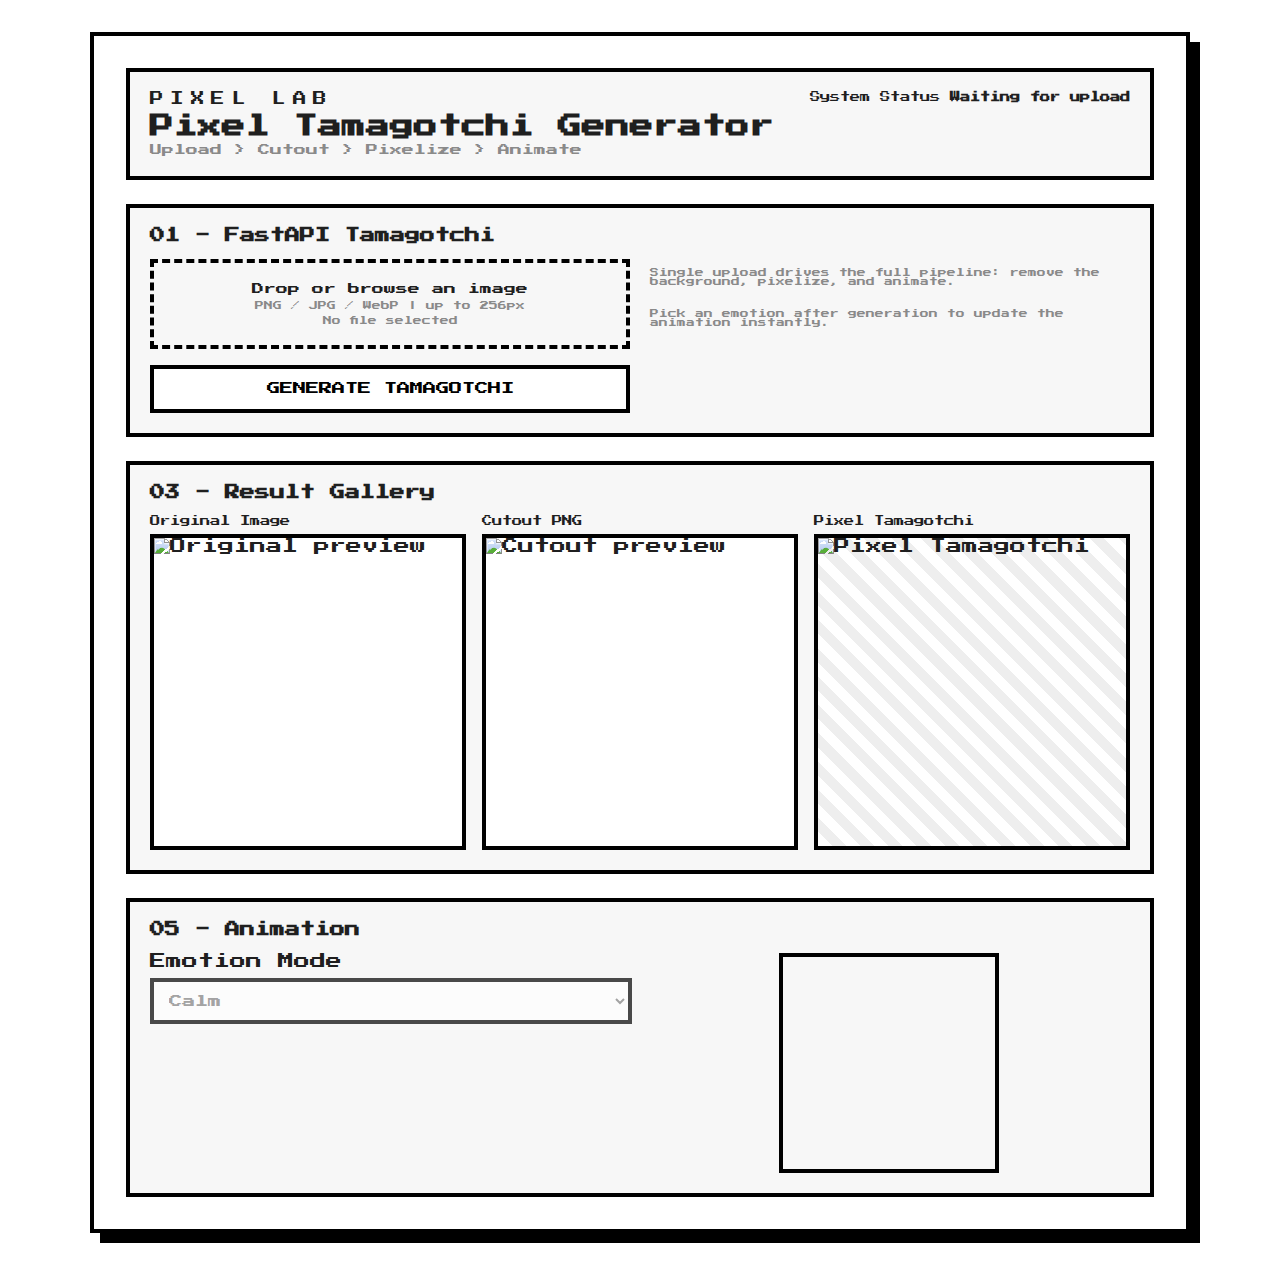
<file: index.html>
<!DOCTYPE html>
<html lang="en">
<head>
    <meta charset="UTF-8">
    <meta name="viewport" content="width=device-width, initial-scale=1.0">
    <title>Pixel Tamagotchi Lab</title>
    <link rel="stylesheet" href="style.css">
    <script type="module" src="main.js" defer></script>
</head>
<body>
    <main class="console">
        <header class="console__header">
            <div class="header__copy">
                <p class="eyebrow">PIXEL LAB</p>
                <h1>Pixel Tamagotchi Generator</h1>
                <p class="lede">Upload > Cutout > Pixelize > Animate</p>
            </div>
            <div class="header__status">
                <span class="label">System Status</span>
                <strong id="status">Waiting for upload</strong>
            </div>
        </header>

        <section class="panel panel--upload">
            <h2>01 - FastAPI Tamagotchi</h2>
            <div class="upload-grid">
                <form id="upload-form" class="upload-form">
                    <label class="file-drop" id="drop-zone">
                        <input type="file" id="asset" accept="image/*" hidden>
                        <span class="drop-title">Drop or browse an image</span>
                        <span class="drop-hint">PNG / JPG / WebP | up to 256px</span>
                        <span id="file-name" class="file-name">No file selected</span>
                    </label>
                    <button type="submit" class="btn">Generate Tamagotchi</button>
                </form>
                <div class="upload-notes">
                    <p class="micro">Single upload drives the full pipeline: remove the background, pixelize, and animate.</p>
                    <p class="micro">Pick an emotion after generation to update the animation instantly.</p>
                </div>
            </div>
        </section>

        <section class="panel">
            <h2>03 - Result Gallery</h2>
            <div class="gallery">
                <div class="gallery__item">
                    <p class="caption">Original Image</p>
                    <div class="frame">
                        <img id="original-preview" alt="Original preview">
                    </div>
                </div>
                <div class="gallery__item">
                    <p class="caption">Cutout PNG</p>
                    <div class="frame">
                        <img id="cutout-preview" alt="Cutout preview">
                    </div>
                </div>
                <div class="gallery__item">
                    <p class="caption">Pixel Tamagotchi</p>
                    <div class="frame checker">
                        <img id="pixel-preview" alt="Pixel Tamagotchi" title="Click to download">
                    </div>
                </div>
            </div>
        </section>

        <section class="panel">
            <h2>05 - Animation</h2>
            <div class="emotion-grid">
                <div class="emotion-control">
                    <label for="mood-select">Emotion Mode</label>
                    <select id="mood-select">
                        <option value="calm">Calm</option>
                        <option value="excited">Excited</option>
                        <option value="happy">Happy</option>
                        <option value="sad">Sad</option>
                        <option value="wink">Wink</option>
                        <option value="sleepy">Sleepy</option>
                    </select>
                </div>
                <div class="emotion-stage">
                    <canvas id="animation-canvas" width="16" height="16"></canvas>
                </div>
            </div>
        </section>
    </main>
</body>
</html>
</file>
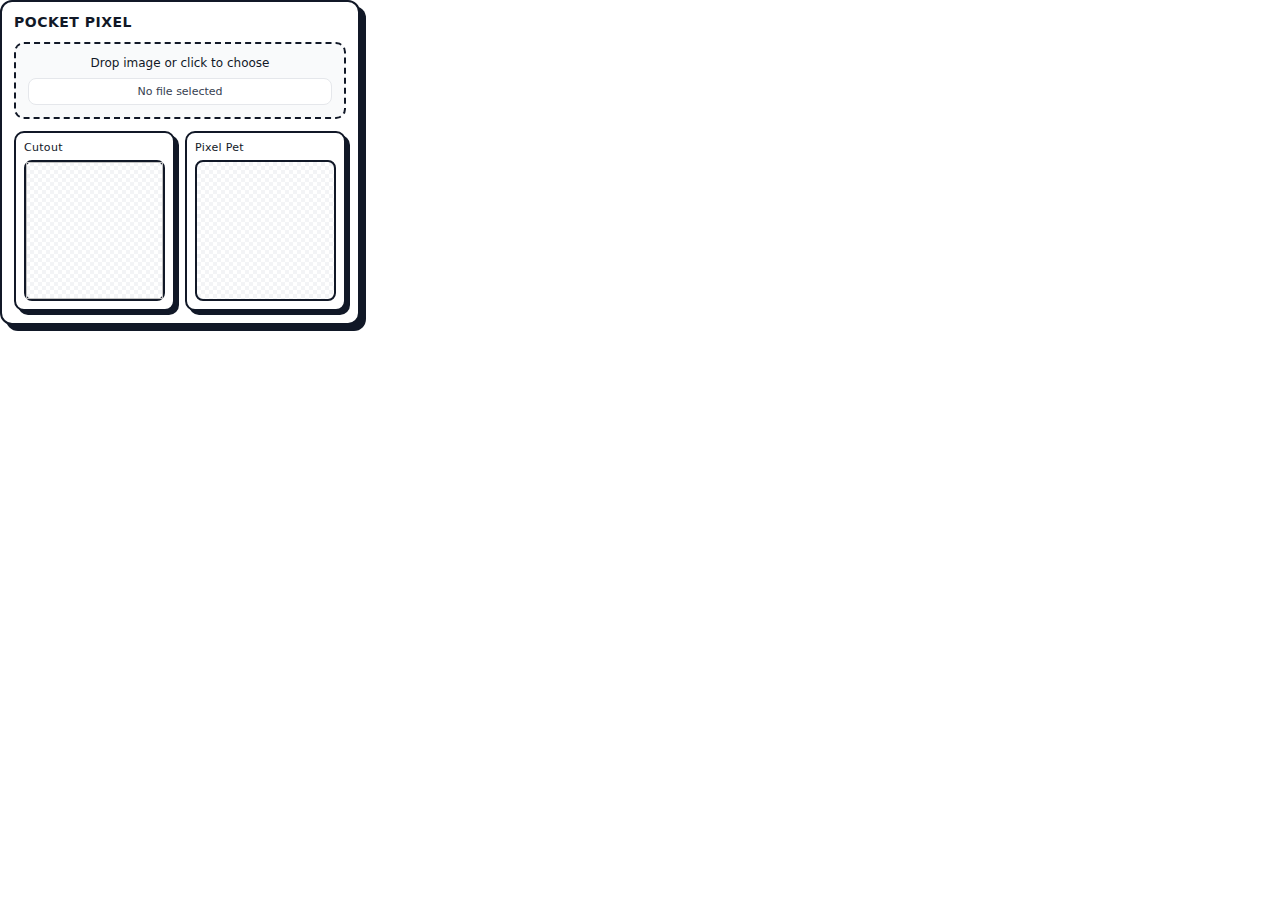
<file: extension/popup.html>
<!doctype html>
<html lang="en">
<head>
  <meta charset="UTF-8">
  <title>POCKET PIXEL</title>
  <link rel="stylesheet" href="popup.css">
</head>
<body>
  <div class="panel">
    <h1>POCKET PIXEL</h1>
    <div class="upload-row">
      <label class="drop-zone" id="drop-zone">
        <input type="file" id="file-input" accept="image/*" hidden>
        <div class="drop-text">Drop image or click to choose</div>
        <div class="file-name" id="file-name">No file selected</div>
      </label>
    </div>
    <div class="preview-grid">
      <div class="card">
        <p class="caption">Cutout</p>
        <div class="frame">
          <img id="cutout-preview" alt="">
        </div>
      </div>
      <div class="card">
        <p class="caption">Pixel Pet</p>
        <div class="frame">
          <canvas id="pixel-canvas" width="16" height="16"></canvas>
        </div>
      </div>
    </div>
  </div>
  <script type="module" src="popup.js"></script>
</body>
</html>
</file>
<file: style.css>
﻿@import url("https://fonts.googleapis.com/css2?family=Press+Start+2P&display=swap");

:root {
    --bg: #ffffff;
    --ink: #1f1f1f;
    --muted: #8a8a8a;
    --panel: #f7f7f7;
    --border: #000000;
    --accent: #2f7dff;
    --font: "Press Start 2P", monospace;
}

* {
    box-sizing: border-box;
}

body {
    margin: 0;
    min-height: 100vh;
    background: var(--bg);
    font-family: var(--font);
    color: var(--ink);
    display: grid;
    place-items: center;
    padding: 2rem;
}

.console {
    width: min(1100px, 100%);
    background: #fff;
    border: 4px solid var(--border);
    box-shadow: 10px 10px 0 #000;
    padding: 2rem;
    display: flex;
    flex-direction: column;
    gap: 1.5rem;
}

.console__header {
    display: flex;
    justify-content: space-between;
    gap: 1rem;
    border: 4px solid var(--border);
    padding: 1.25rem;
    background: var(--panel);
}

.eyebrow {
    letter-spacing: 0.4rem;
    font-size: 0.85rem;
    margin: 0 0 0.5rem;
}

.console__header h1 {
    margin: 0;
    font-size: 1.5rem;
}

.lede {
    margin: 0.4rem 0 0;
    font-size: 0.75rem;
    color: var(--muted);
}

.header__status {
    text-align: right;
    font-size: 0.65rem;
}

.grid--two {
    display: grid;
    grid-template-columns: repeat(auto-fit, minmax(260px, 1fr));
    gap: 1.25rem;
}

.panel {
    border: 4px solid var(--border);
    padding: 1.25rem;
    background: var(--panel);
    display: flex;
    flex-direction: column;
    gap: 1rem;
}

h2 {
    margin: 0;
    font-size: 0.95rem;
}

.panel--upload .upload-grid {
    display: grid;
    grid-template-columns: repeat(auto-fit, minmax(260px, 1fr));
    gap: 1.25rem;
    align-items: start;
}

.upload-form {
    display: flex;
    flex-direction: column;
    gap: 1rem;
}

.file-drop {
    border: 4px dashed var(--border);
    padding: 1.25rem;
    text-align: center;
    cursor: pointer;
    display: grid;
    gap: 0.35rem;
}

.drop-title {
    font-size: 0.75rem;
}

.drop-hint,
.file-name,
.micro {
    font-size: 0.55rem;
    color: var(--muted);
}

.upload-notes {
    display: flex;
    flex-direction: column;
    gap: 0.35rem;
}

.btn {
    border: 4px solid var(--border);
    background: #fff;
    padding: 0.85rem;
    font-family: inherit;
    text-transform: uppercase;
    cursor: pointer;
}

input[type="file"] {
    border: 4px solid var(--border);
    padding: 0.8rem;
    background: #fff;
    font-family: inherit;
}

.preview-window {
    border: 4px solid var(--border);
    min-height: 180px;
    background: repeating-linear-gradient(45deg, #fff, #fff 12px, #f0f0f0 12px, #f0f0f0 24px);
    display: grid;
    place-items: center;
}

.preview-window img,
.frame img {
    width: 100%;
    height: 100%;
    max-width: 100%;
    max-height: 100%;
    image-rendering: pixelated;
    object-fit: contain;
}

.gallery {
    display: grid;
    grid-template-columns: repeat(auto-fit, minmax(200px, 1fr));
    gap: 1rem;
}

.frame {
    border: 4px solid var(--border);
    aspect-ratio: 1 / 1;
    width: 100%;
    overflow: hidden;
    display: grid;
    place-items: center;
    background: #fff;
}

.frame.checker {
    background: repeating-linear-gradient(45deg, #fff, #fff 10px, #eee 10px, #eee 20px);
}

.caption {
    font-size: 0.65rem;
    margin: 0 0 0.5rem;
}

.terminal {
    border: 4px solid var(--border);
    padding: 1rem;
    background: #fff;
    min-height: 180px;
    font-size: 0.7rem;
    overflow: auto;
}

.emotion-grid {
    display: grid;
    grid-template-columns: repeat(auto-fit, minmax(220px, 1fr));
    gap: 1rem;
}

.emotion-control {
    display: flex;
    flex-direction: column;
    gap: 0.6rem;
}

select {
    border: 4px solid var(--border);
    background: #fff;
    padding: 0.7rem;
    font-family: inherit;
}

.emotion-stage {
    display: flex;
    justify-content: center;
    align-items: center;
}

canvas {
    width: 220px;
    height: 220px;
    image-rendering: pixelated;
    border: 4px solid var(--border);
}

ol {
    margin: 0;
    padding-left: 1.25rem;
    font-size: 0.65rem;
    line-height: 1.6;
}

@media (max-width: 720px) {
    body {
        padding: 1rem;
    }

    .console {
        padding: 1.25rem;
    }

    canvas {
        width: 160px;
        height: 160px;
    }
}
</file>
<file: extension/popup.css>
* {
  box-sizing: border-box;
}

body {
  margin: 0;
  padding: 0;
  background: transparent;
  color: #111827;
  font-family: "Press Start 2P", "Inter", system-ui, sans-serif;
  width: 360px;
}

.panel {
  width: 100%;
  border: 2px solid #111827;
  border-radius: 12px;
  padding: 12px;
  box-shadow: 6px 6px 0 #111827;
  background: #fff;
}

h1 {
  margin: 0 0 12px;
  font-size: 14px;
  letter-spacing: 0.5px;
}

.upload-row {
  margin-bottom: 12px;
}

.drop-zone {
  display: block;
  padding: 12px;
  border: 2px dashed #111827;
  border-radius: 10px;
  background: #f9fafb;
  cursor: pointer;
  text-align: center;
}

.drop-text {
  font-size: 12px;
  margin-bottom: 8px;
}

.file-name {
  font-size: 11px;
  color: #374151;
  white-space: nowrap;
  overflow: hidden;
  text-overflow: ellipsis;
  border: 1px solid #e5e7eb;
  border-radius: 8px;
  padding: 6px 8px;
  background: #fff;
}

.preview-grid {
  display: grid;
  grid-template-columns: repeat(2, 1fr);
  gap: 10px;
}

.card {
  border: 2px solid #111827;
  border-radius: 10px;
  padding: 8px;
  background: #fff;
  box-shadow: 4px 4px 0 #111827;
}

.caption {
  margin: 0 0 6px;
  font-size: 11px;
  letter-spacing: 0.3px;
}

.frame {
  background: repeating-conic-gradient(#f3f4f6 0% 25%, transparent 0% 50%);
  background-size: 8px 8px;
  border: 2px solid #111827;
  border-radius: 8px;
  width: 100%;
  aspect-ratio: 1;
  display: grid;
  place-items: center;
}

.frame img,
.frame canvas {
  width: 100%;
  height: 100%;
  image-rendering: pixelated;
}

.drop-zone.dragging {
  border-style: solid;
  background: #eef2ff;
}
</file>
